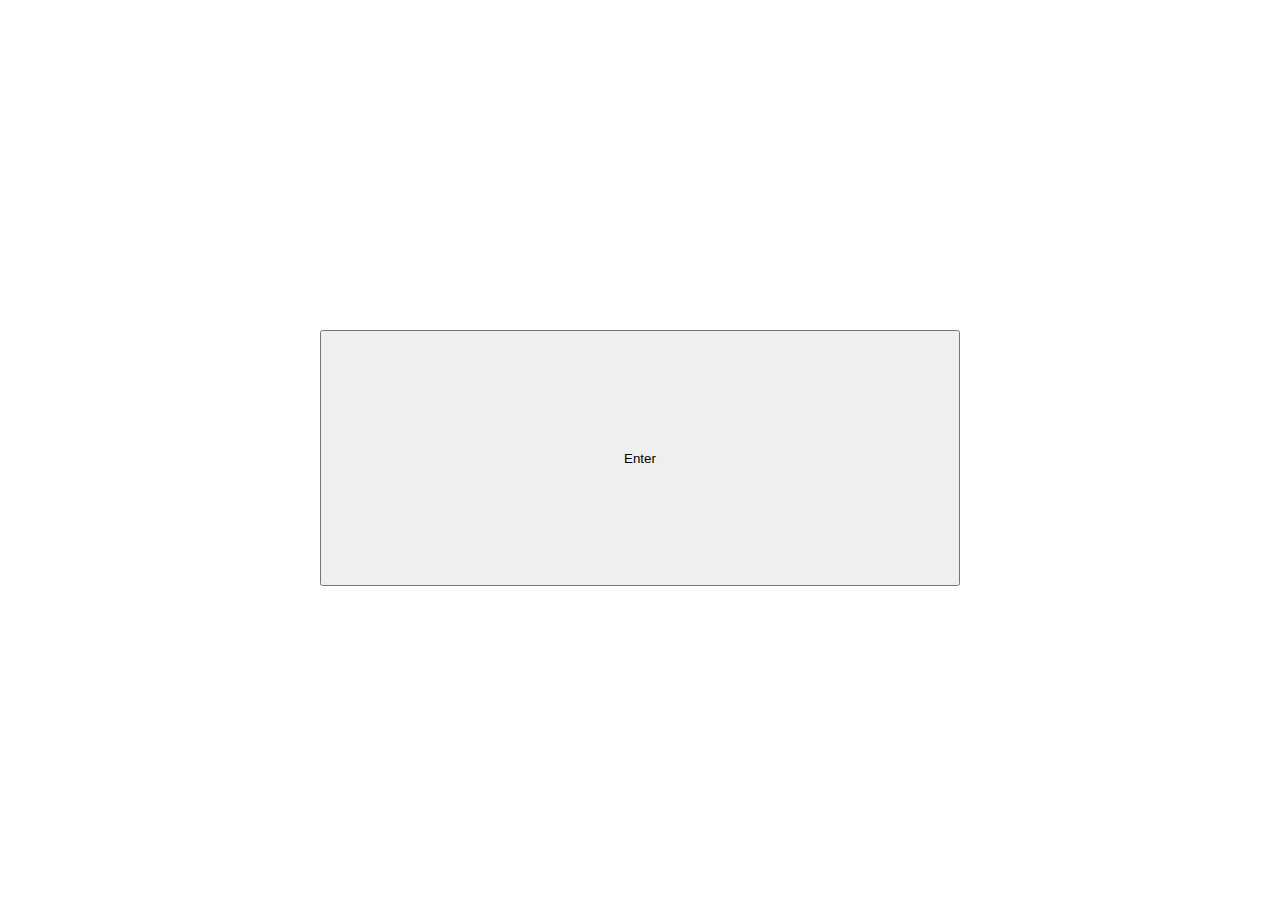
<file: welcome.html>
<!DOCTYPE html>
<html lang="en">
<head>
    <meta charset="UTF-8">
    <meta http-equiv="X-UA-Compatible" content="IE=edge">
    <meta name="viewport" content="width=device-width, initial-scale=1.0">
    <title>Document</title>
    <style>
body{
    display:flex;
    justify-content: center;
    align-items: center;
    height: 100vh;
}
#welcomeButton{
    width: 50vw;
    height: 20vw;
}
    </style>
</head>
<body>
    <button id="welcomeButton">Enter</button>

    <script>
        $('#welcomeButton').on('click',function(){
            $('body').load('petHome.html');
        })
    </script>
</body>

</html>
</file>
